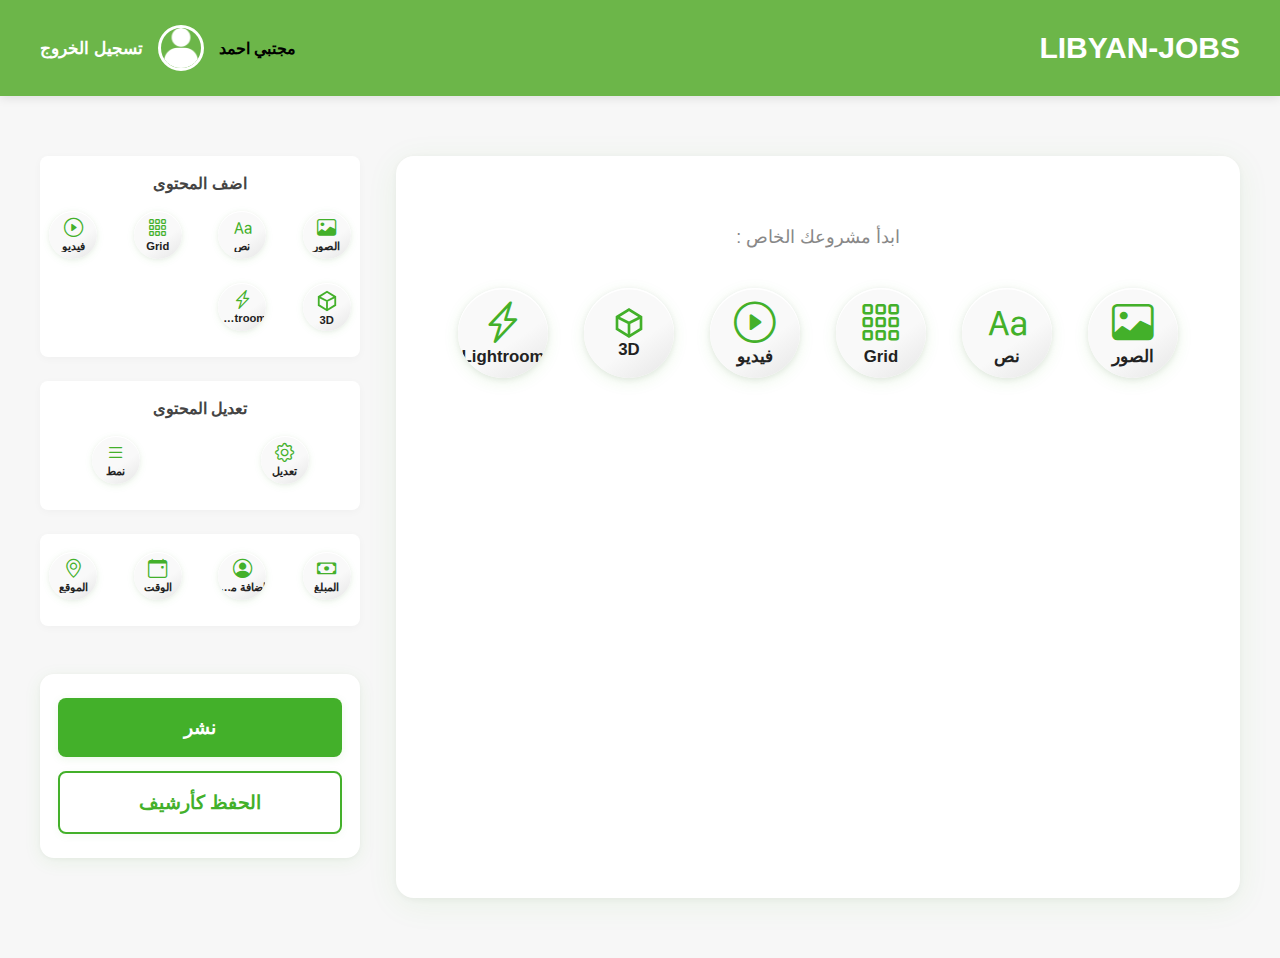
<file: HTML/Employee.html>
<!DOCTYPE html>
<html lang="ar" dir="rtl">
<head>
    <meta charset="UTF-8">
    <meta name="viewport" content="width=device-width, initial-scale=1.0">
    <title>LIBYAN-JOBS - الموظف</title>
    <!-- Bootstrap Icons CDN -->
    <link rel="stylesheet" href="https://cdn.jsdelivr.net/npm/bootstrap-icons@1.11.3/font/bootstrap-icons.css">
    <link rel="stylesheet" href="../CSS/Employee.css">
    <style>
        body { font-family: 'Cairo', sans-serif; }
    </style>
</head>
<body>
    <header class="main-header" id="header">
        <nav class="navbar">
            <div class="navbar-top-row">

                <h2 id="site-header">LIBYAN-JOBS</h2>

                <div class="user-info">
                    <a href="Profile.html" id="user-name" style="color:inherit;text-decoration:none;cursor:pointer;">مجتبي احمد</a>
                    <img src="../Logos/User Logo.png" alt="User Logo" id="user-logo" />
                    <a href="Login_page.html" id="sign-out">تسجيل الخروج</a>
                </div>

            </div>
        </nav>
    </header>
    <div class="container">
        <div class="main-content">
            <div class="project-start">
                <h2>ابدأ مشروعك الخاص :</h2>
                <div class="icon-row">
                    <div class="icon-item" title="الصور">
                        <i class="bi bi-image"></i>
                        <span>الصور</span>
                    </div>
                    <div class="icon-item" title="نص">
                        <i class="bi bi-type"></i>
                        <span>نص</span>
                    </div>
                    <div class="icon-item" title="Grid">
                        <i class="bi bi-grid-3x3-gap"></i>
                        <span>Grid</span>
                    </div>
                    <div class="icon-item" title="فيديو">
                        <i class="bi bi-play-circle"></i>
                        <span>فيديو</span>
                    </div>
                    <div class="icon-item" title="3D">
                        <span class="icon-svg-cube">
                            <svg width="32" height="32" viewBox="0 0 24 24" fill="none" xmlns="http://www.w3.org/2000/svg">
                                <path d="M3 7.5L12 2L21 7.5V16.5L12 22L3 16.5V7.5Z" stroke="#43B02A" stroke-width="2" fill="none"/>
                                <path d="M12 22V12M12 12L21 7.5M12 12L3 7.5" stroke="#43B02A" stroke-width="2" fill="none"/>
                            </svg>
                        </span>
                        <span>3D</span>
                    </div>
                    <div class="icon-item" title="Lightroom">
                        <i class="bi bi-lightning-charge"></i>
                        <span>Lightroom</span>
                    </div>
                </div>
            </div>
        </div>
        <div class="sidebar">
            <div class="sidebar-section">
                <div class="sidebar-title">اضف المحتوى</div>
                <div class="sidebar-icons">
                    <div class="icon-item"><i class="bi bi-image"></i><span>الصور</span></div>
                    <div class="icon-item"><i class="bi bi-type"></i><span>نص</span></div>
                    <div class="icon-item"><i class="bi bi-grid-3x3-gap"></i><span>Grid</span></div>
                    <div class="icon-item"><i class="bi bi-play-circle"></i><span>فيديو</span></div>
                    <div class="icon-item">
                        <span class="icon-svg-cube">
                            <svg width="22" height="22" viewBox="0 0 24 24" fill="none" xmlns="http://www.w3.org/2000/svg">
                                <path d="M3 7.5L12 2L21 7.5V16.5L12 22L3 16.5V7.5Z" stroke="#43B02A" stroke-width="2" fill="none"/>
                                <path d="M12 22V12M12 12L21 7.5M12 12L3 7.5" stroke="#43B02A" stroke-width="2" fill="none"/>
                            </svg>
                        </span>
                        <span>3D</span>
                    </div>
                    <div class="icon-item"><i class="bi bi-lightning-charge"></i><span>Lightroom</span></div>
                </div>
            </div>
            <div class="sidebar-section">
                <div class="sidebar-title">تعديل المحتوى</div>
                <div class="sidebar-icons">
                    <div class="icon-item"><i class="bi bi-gear"></i><span>تعديل</span></div>
                    <div class="icon-item"><i class="bi bi-list"></i><span>نمط</span></div>
                </div>
            </div>
            <div class="sidebar-section">
                <div class="sidebar-icons">
                    <div class="icon-item"><i class="bi bi-cash"></i><span>المبلغ</span></div>
                    <div class="icon-item"><i class="bi bi-person-circle"></i><span>اضافة معلومات</span></div>
                    <div class="icon-item"><i class="bi bi-calendar-event"></i><span>الوقت</span></div>
                    <div class="icon-item"><i class="bi bi-geo-alt"></i><span>الموقع</span></div>
                </div>
            </div>
            <div class="sidebar-section sidebar-actions">
                <button class="publish-btn">نشر</button>
                <button class="archive-btn">الحفظ كأرشيف</button>
            </div>
        </div>
    </div>
</body>
</file>
<file: CSS/Employee.css>
body {
    margin: 0;
    background: #f7f7f7;
    font-family: 'Cairo', sans-serif;
    margin-bottom: 60px;
}

/* Header & Navigation - Matching Main_Page */
.main-header {
    background-color: #6CB649;
    padding: 25px 10px;
    box-shadow: 0 2px 10px rgba(0, 0, 0, 0.1);
    position: sticky;
    top: 0;
    z-index: 1000;
}

.navbar {
    max-width: 1200px;
    margin: 0 auto;
    padding: 0 15px;
}

/* Desktop layout: three columns with nav menu in center */
.navbar-top-row {
    display: flex;
    justify-content: space-between;
    align-items: center;
    width: 100%;
    flex-wrap: wrap;
}

/* Site logo/title */
#site-header {
    color: white;
    font-size: 30px;
    font-weight: 900;
    margin: 0;
    flex: -1;
    text-align: left;
}

/* User info section */
.user-info {
    display: flex;
    align-items: center;
    gap: 15px;
    flex: -1;
    justify-content: flex-end;
}

#user-name {
    color: white;
    font-weight: 600;
    margin: 0;
}

#user-logo {
    width: 40px;
    height: 40px;
    border-radius: 50%;
    border: 3px solid white;
}

#sign-out {
    font-size: 17px;
    color: white;
    text-decoration: none;
    cursor: pointer;
    font-weight: 600;
    position: relative;
    display: inline-block;
    transition: color 0.2s ease-in-out;
}

#sign-out::after {
    content: '';
    position: absolute;
    bottom: -4px;
    right: 0;
    width: 0;
    height: 3px;
    background-color: white;
    transition: width 0.4s ease;
    pointer-events: none;
}

#sign-out:hover::after {
    width: 100%;
    left: 0;
    right: auto;
}

#sign-out:focus::after,
#sign-out:active::after {
    width: 0;
}

.container {
    display: grid;
    grid-template-columns: 1fr 320px;
    gap: 36px;
    margin: 60px 40px 0 40px;
    justify-content: center;
}

.main-content {
    background: #fff;
    border-radius: 18px;
    box-shadow: 0 6px 32px rgba(67,176,42,0.08), 0 1.5px 6px rgba(0,0,0,0.04);
    padding: 56px 0 56px 0;
    display: flex;
    flex-direction: column;
    align-items: center;
    min-width: 340px;
    min-height: 420px;
    margin-left: 0;
}

.project-start {
    text-align: center;
    margin-top: 0;
}

.project-start h2 {
    color: #888;
    font-weight: 500;
    margin-bottom: 40px;
    font-size: 1.1rem;
}

.icon-row {
    display: grid;
    grid-template-columns: repeat(6, 1fr);
    gap: 36px;
    justify-items: center;
    align-items: center;
    margin-bottom: 24px;
    margin-top: 18px;
}

.icon-item {
    width: 90px;
    height: 90px;
    font-size: 1.2rem;
    padding: 0;
    background: linear-gradient(145deg, #f9f9f9 60%, #e6e6e6 100%);
    border-radius: 50%;
    display: flex;
    flex-direction: column;
    align-items: center;
    justify-content: center;
    position: relative;
    text-align: center;
    transition: all 0.2s cubic-bezier(.4,0,.2,1);
    cursor: pointer;
    box-shadow: 0 4px 16px 0 rgba(67,176,42,0.10), 0 1.5px 6px 0 rgba(0,0,0,0.08), 0 1.5px 0 #fff inset;
    color: #43B02A;
    border: none;
    margin-bottom: 8px;
    overflow: hidden;
}

.icon-item i {
    font-size: 2.6rem;
    margin-bottom: 0;
    display: flex;
    align-items: center;
    justify-content: center;
    width: 100%;
    height: 48px;
}

.icon-item span {
    font-size: 1.05rem;
    color: #222;
    width: 100%;
    text-align: center;
    line-height: 1.1;
    font-weight: 600;
    white-space: nowrap;
    overflow: hidden;
    text-overflow: ellipsis;
    margin-top: 2px;
}

.icon-item:hover {
    background: linear-gradient(145deg, #43B02A 80%, #369021 100%);
    color: #fff;
    transform: scale(1.10) translateY(-4px);
    box-shadow: 0 8px 32px 0 rgba(67,176,42,0.18), 0 2px 8px 0 rgba(0,0,0,0.10), 0 2px 0 #fff inset;
}

.icon-item:hover i,
.icon-item:hover span {
    color: #fff;
}

.sidebar {
    width: 100%;
    max-width: 320px;
    display: flex;
    flex-direction: column;
    gap: 24px;
}

.sidebar-section {
    background: #fff;
    border-radius: 8px;
    margin-bottom: 0;
    padding: 18px 0 18px 0;
    box-shadow: 0 2px 8px rgba(0,0,0,0.03);
    display: flex;
    flex-direction: column;
    align-items: center;
}

.sidebar-title {
    font-size: 1rem;
    font-weight: 600;
    color: #444;
    margin-bottom: 18px;
}

.sidebar-icons {
    display: grid;
    grid-template-columns: repeat(auto-fit, minmax(54px, 1fr));
    gap: 16px 18px;
    justify-items: center;
    width: 100%;
}

.sidebar .icon-item {
    width: 48px;
    height: 48px;
    font-size: 0.85rem;
    background: linear-gradient(145deg, #f9f9f9 60%, #e6e6e6 100%);
    box-shadow: 0 2px 8px 0 rgba(67,176,42,0.08), 0 1px 4px 0 rgba(0,0,0,0.05), 0 1px 0 #fff inset;
}

.sidebar .icon-item i {
    font-size: 1.2rem;
    height: 20px;
}

.sidebar .icon-item span {
    font-size: 0.7rem;
}

.sidebar-actions {
    background: #fff;
    box-shadow: 0 4px 18px rgba(67,176,42,0.08), 0 1px 4px rgba(0,0,0,0.04);
    border-radius: 14px;
    padding: 24px 18px 24px 18px;
    align-items: stretch;
    display: flex;
    flex-direction: column;
    gap: 14px;
    margin-top: 24px;
    margin-bottom: 40px;
}

.publish-btn {
    background: #43B02A;
    color: #fff;
    border: none;
    border-radius: 8px;
    padding: 18px 0;
    font-size: 1.2rem;
    font-weight: 700;
    margin-bottom: 0;
    cursor: pointer;
    transition: background 0.2s, box-shadow 0.2s;
    box-shadow: 0 2px 8px rgba(67,176,42,0.10);
    letter-spacing: 0.5px;
}

.publish-btn:hover {
    background: #369021;
    box-shadow: 0 4px 16px rgba(67,176,42,0.18);
}

.archive-btn {
    background: #fff;
    color: #43B02A;
    border: 2px solid #43B02A;
    border-radius: 8px;
    padding: 18px 0;
    font-size: 1.2rem;
    font-weight: 700;
    cursor: pointer;
    transition: background 0.2s, color 0.2s, box-shadow 0.2s;
    box-shadow: 0 2px 8px rgba(67,176,42,0.06);
    letter-spacing: 0.5px;
}

.archive-btn:hover {
    background: #43B02A;
    color: #fff;
    box-shadow: 0 4px 16px rgba(67,176,42,0.18);
}

.sidebar .icon-item:hover {
    background: linear-gradient(145deg, #43B02A 80%, #369021 100%);
    box-shadow: 0 4px 16px 0 rgba(67,176,42,0.15), 0 2px 8px 0 rgba(0,0,0,0.08), 0 2px 0 #fff inset;
}

.icon-svg-cube svg {
    display: block;
    margin: 0 auto;
    stroke: #43B02A;
    transition: stroke 0.2s;
}

.icon-item:hover .icon-svg-cube svg {
    stroke: #fff;
}

#bg-canvas { display: none !important; }
body > *:not(#bg-canvas) {
    position: static;
    z-index: auto;
}

/* Responsive Design */
@media (max-width: 1100px) {
    .container {
        grid-template-columns: 1fr;
        gap: 0;
        margin: 32px 8vw 0 8vw;
    }
    .main-content {
        min-width: 0;
        width: 100%;
        padding: 32px 0 32px 0;
    }
    .sidebar {
        max-width: 90vw;
        margin-top: 24px;
    }
    .icon-row {
        grid-template-columns: repeat(3, 1fr);
        gap: 18px;
    }
    .icon-item {
        width: 70px;
        height: 70px;
        font-size: 1rem;
    }
    .icon-item i {
        font-size: 1.7rem;
        height: 32px;
    }
    .icon-item span {
        font-size: 0.85rem;
    }
    .sidebar-actions {
        margin-bottom: 32px;
        padding: 18px 8px 18px 8px;
    }
    .publish-btn, .archive-btn {
        font-size: 1rem;
        padding: 12px 0;
    }
}

@media (max-width: 700px) {
    .container {
        margin: 12px 2vw 0 2vw;
    }
    .main-content {
        padding: 14px 0 14px 0;
        border-radius: 10px;
    }
    .project-start h2 {
        font-size: 0.95rem;
        margin-bottom: 18px;
    }
    .icon-row {
        grid-template-columns: repeat(2, 1fr);
        gap: 18px;
    }
    .icon-item {
        width: 72px;
        height: 72px;
        font-size: 1.1rem;
    }
    .icon-item i, .icon-svg-cube svg {
        font-size: 2.1rem;
        height: 38px;
        width: 38px;
    }
    .icon-item span {
        font-size: 0.95rem;
    }
    .sidebar {
        max-width: 100vw;
        gap: 12px;
    }
    .sidebar-section {
        padding: 10px 0 10px 0;
    }
    .sidebar-title {
        font-size: 0.85rem;
        margin-bottom: 10px;
    }
    .sidebar-icons {
        gap: 14px 18px;
    }
    .sidebar .icon-item {
        width: 60px;
        height: 60px;
        font-size: 0.95rem;
    }
    .sidebar .icon-item i, .sidebar .icon-svg-cube svg {
        font-size: 1.5rem;
        height: 28px;
        width: 28px;
    }
    .sidebar .icon-item span {
        font-size: 0.8rem;
    }
    .publish-btn, .archive-btn {
        font-size: 0.8rem;
        padding: 7px 0;
        border-radius: 6px;
    }
    .sidebar-actions {
        margin-bottom: 18px;
        padding: 10px 2px 10px 2px;
    }
}

/* Navbar responsive adjustments */
@media (max-width: 768px) {
    .navbar {
        padding: 0px 10px;
    }
    
    .navbar-top-row {
        flex-direction: column;
        gap: 25px;
    }
    
    #site-header,
    .user-info {
        flex: none;
    }
    
    .user-info {
        justify-content: center;
        order: 0;
    }
}
</file>
